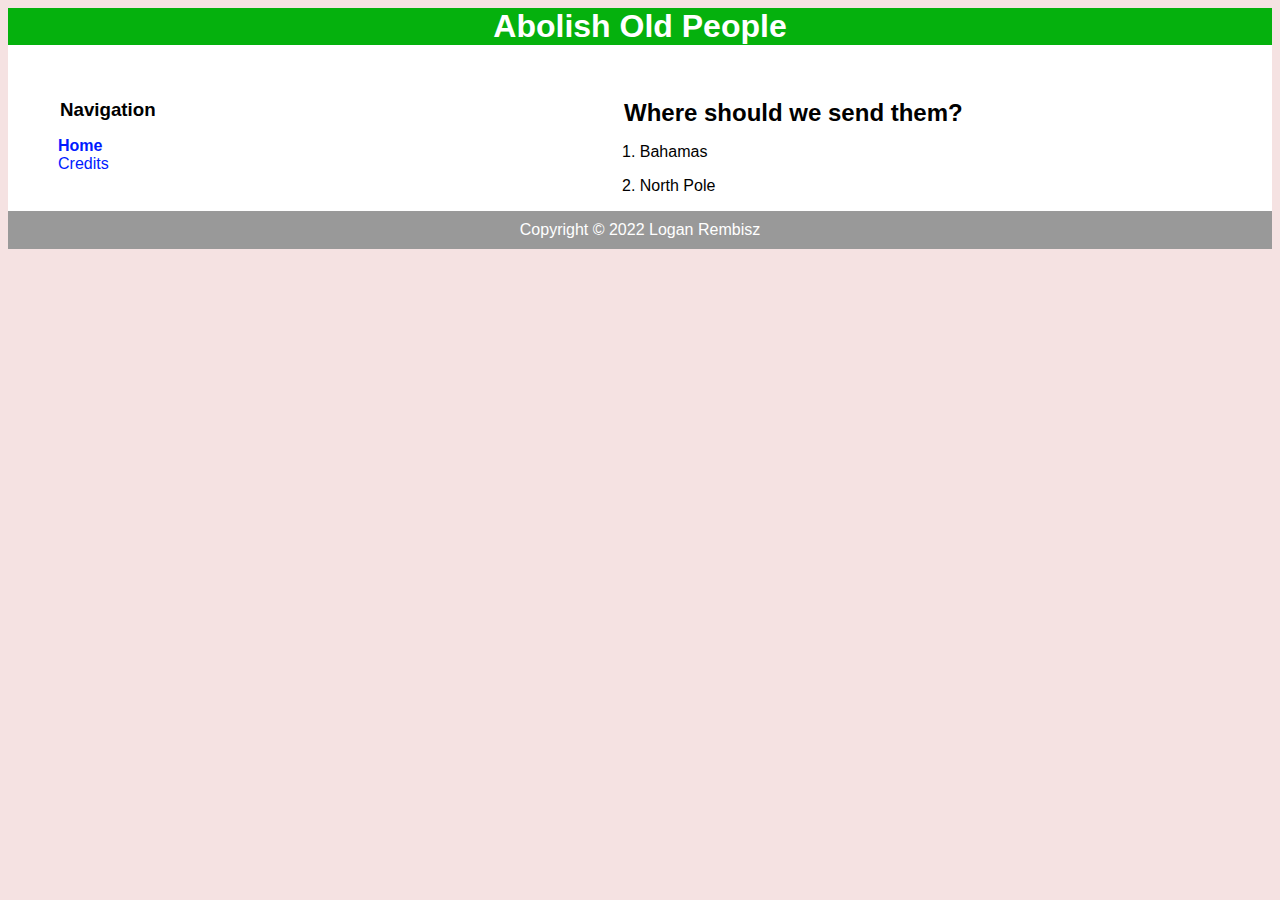
<file: index.html>
<html>

    <head>
        <title>Abolish Old People</title>
        <link rel="stylesheet" type="text/css" href="style.css"/>
    </head>

    <body>
        <div id="container">

            <div id = "header">
                <h1>Abolish Old People</h1>
            </div>

            <div id = "content">
                <div id = "nav">
                    <h3>Navigation</h3>
                    <ul>
                        <li><a class="selected" href="">Home</a></li>
                        <li><a href="credits.html">Credits</a></li>
                    </ul>
                </div>
                <div id = "main">
                    <h2>Where should we send them?</h2>

                    <p>1. Bahamas</p>
                    <p>2. North Pole</p>
                </div>
            </div>

            <div id = "footer">
                Copyright &copy; 2022 Logan Rembisz
            </div>

        </div>
    </body>

</html>
</file>
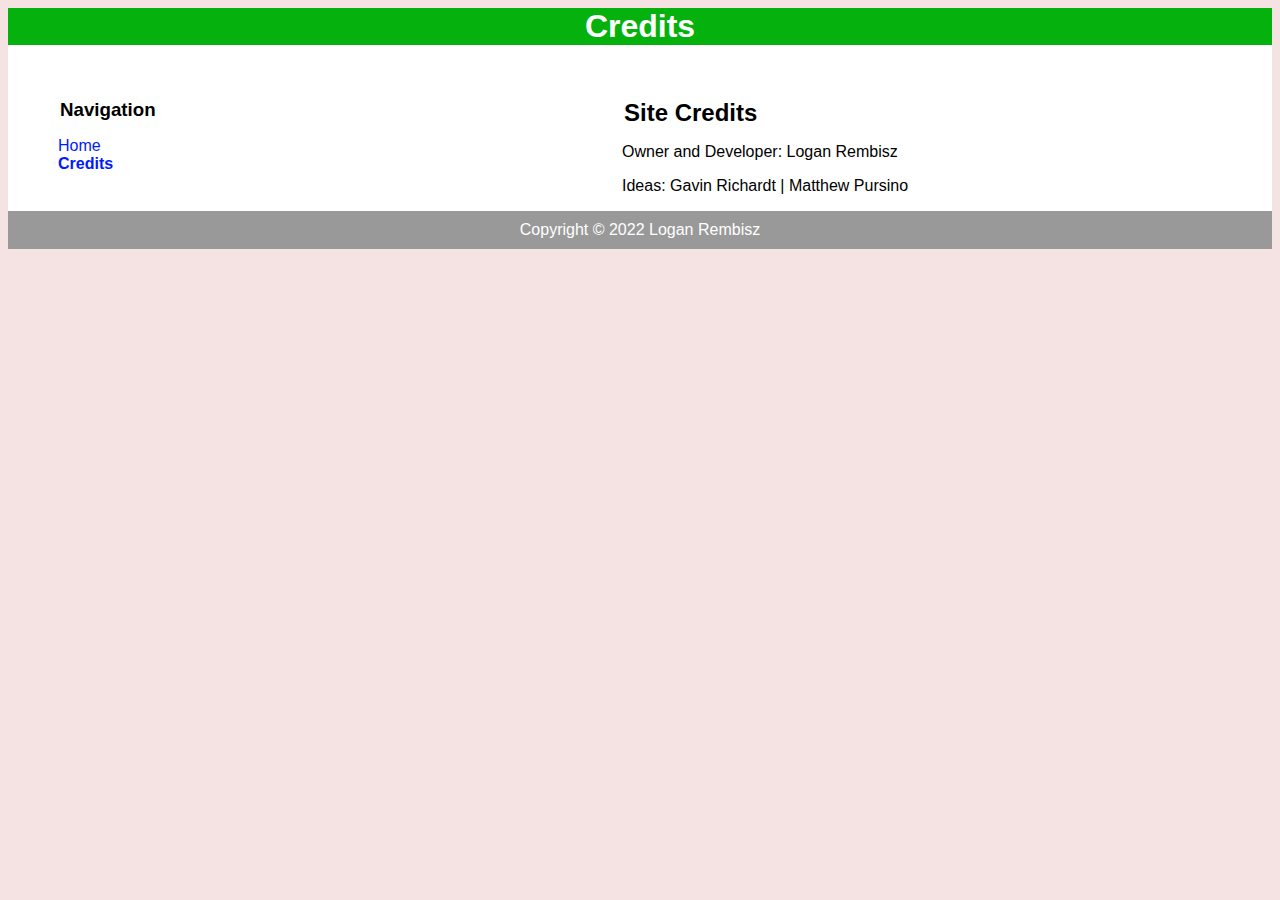
<file: credits.html>
<html>
    <head>
        <title>Credits</title>
        <link rel="stylesheet" type="text/css" href="style.css"/>
    </head>

    <body>
        <div id="container">

            <div id = "header">
                <h1>Credits</h1>
            </div>

            <div id = "content">
                <div id = "nav">
                    <h3>Navigation</h3>
                    <ul>
                        <li><a href="index.html">Home</a></li>
                        <li><a class="selected" href="">Credits</a></li>
                    </ul>
                </div>
                <div id = "main">
                    <h2>Site Credits</h2>

                    <p>Owner and Developer: Logan Rembisz</p>
                    <p>Ideas: Gavin Richardt | Matthew Pursino</p>
                </div>
            </div>

            <div id = "footer">
                Copyright &copy; 2022 Logan Rembisz
            </div>

        </div>
    </body>

</html>
</file>
<file: style.css>
body {
    background-color: rgb(245, 226, 226);
    font-family: Helvetica, sans-serif;
}

a {
    text-decoration: none;
    color: rgb(0, 26, 255);
}

h1, h2, h3 {
    margin: 2;
}

#container {
    background-color: white;
    margin-left: auto;
    margin-right: auto;
}

#header {
    background-color: #05b10d;
    color: white;
    text-align: center;
}

#content {
    padding: 50px;
}

#nav {
    width: 180px;
    float: left;
}

#main {
    width: 600px;
    float: right;
}

#footer {
    clear: both;
    padding: 10px;
    background-color: #999;
    color: white;
    text-align: center;
}

.selected {
    font-weight: bold;
}

#nav ul {
    list-style-type: none;
    padding: 0px;
}
</file>
